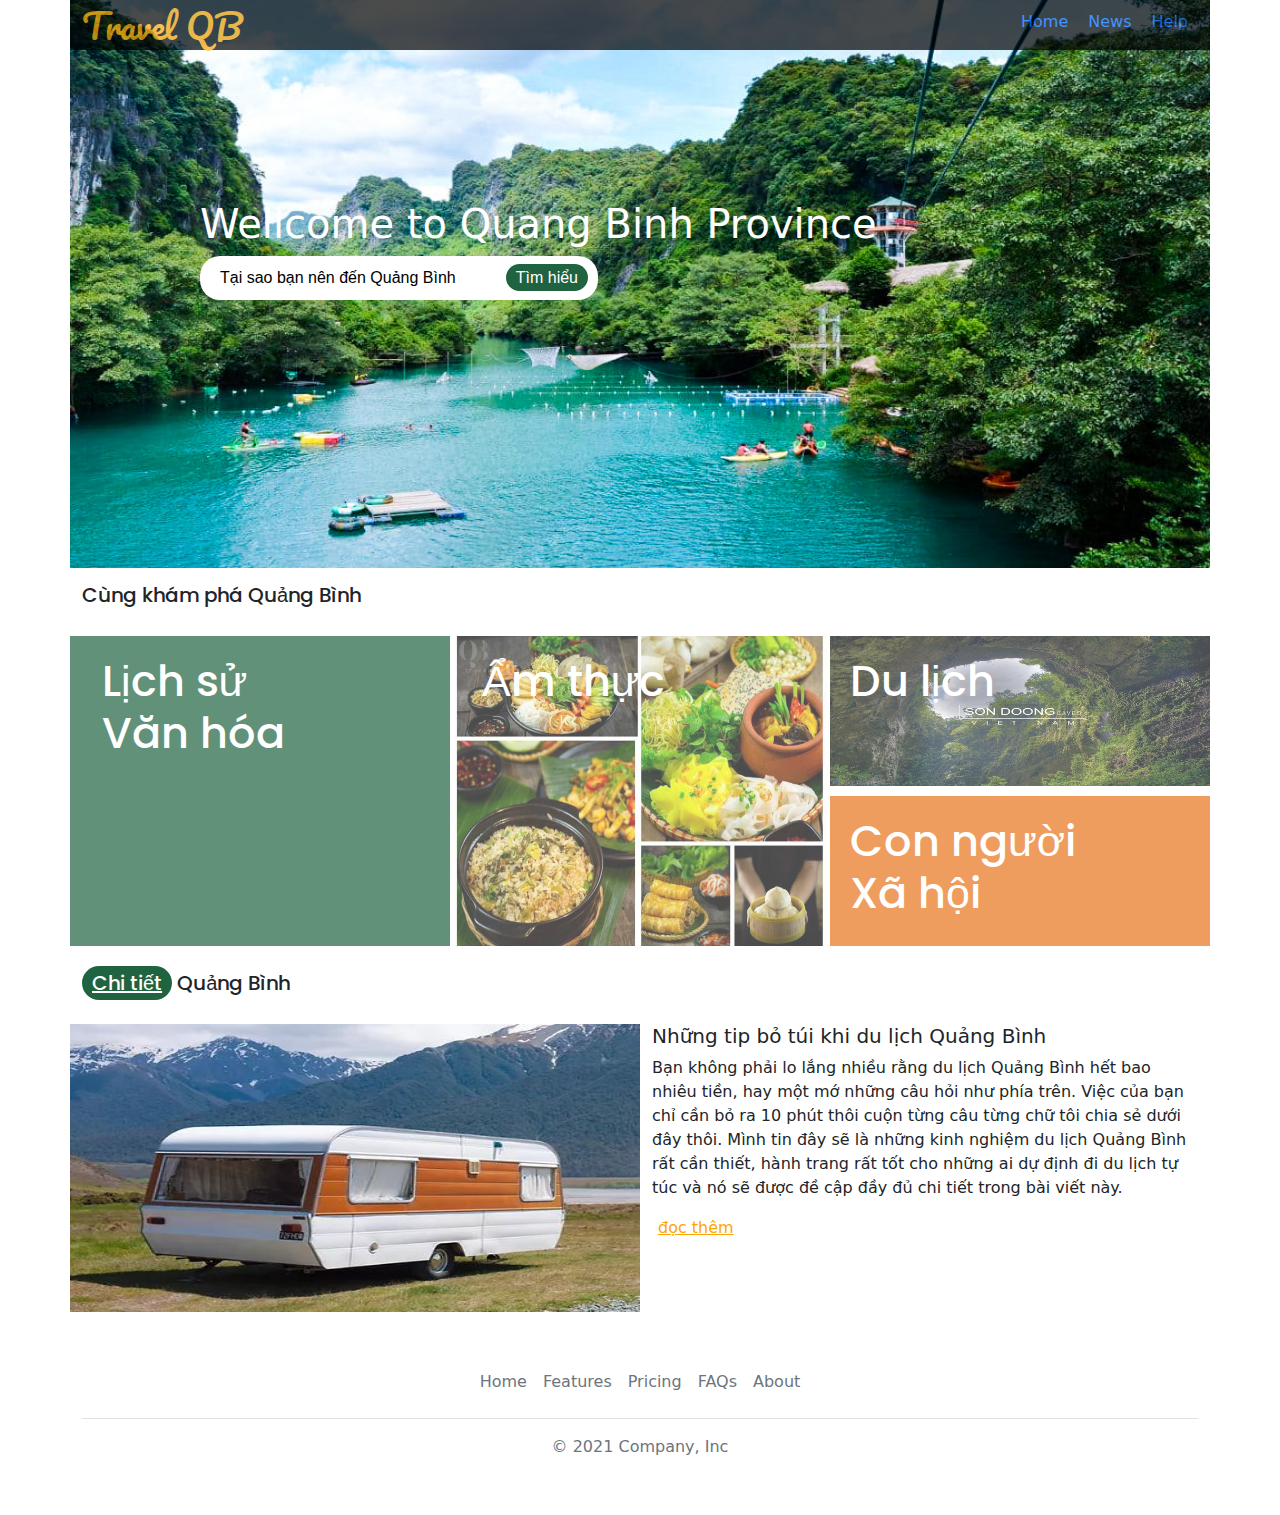
<file: index.html>
<!DOCTYPE html>
<html>
<head>
	
	<!-- Google Tag Manager -->
<script>(function(w,d,s,l,i){w[l]=w[l]||[];w[l].push({'gtm.start':
new Date().getTime(),event:'gtm.js'});var f=d.getElementsByTagName(s)[0],
j=d.createElement(s),dl=l!='dataLayer'?'&l='+l:'';j.async=true;j.src=
'https://www.googletagmanager.com/gtm.js?id='+i+dl;f.parentNode.insertBefore(j,f);
})(window,document,'script','dataLayer','GTM-NHPWD5P');</script>
<!-- End Google Tag Manager -->
	<!-- Global site tag (gtag.js) - Google Analytics -->
<script async src="https://www.googletagmanager.com/gtag/js?id=G-8WHDSGL8W9"></script>
<script>
  window.dataLayer = window.dataLayer || [];
  function gtag(){dataLayer.push(arguments);}
  gtag('js', new Date());

  gtag('config', 'G-8WHDSGL8W9');
</script>
	<meta name="google-site-verification" content="8Y1ejRKXP21ixnQK4YHH_pBcgqWuRgUYCcNgYUCGpN4" />
	<title>Du lịch khám phá Quảng Bình</title>
	<meta name="decripstion" content=" Du lịch Quảng Bình, những món ăn ngon ở Quảng Bình, những địa điểm nổi tiếng ở Quảng Bình"/>
	<meta name="keywords" content="du lich, quảng bình, son doong, động phong nha, suối nước mooc" />
	<meta charset="utf-8">
    	<meta name="viewport" content="width=device-width, initial-scale=1">
	<link href="https://fonts.googleapis.com/css2?family=Yanone+Kaffeesatz&display=swap" rel="stylesheet">
	<link href="https://fonts.googleapis.com/css2?family=Pacifico&family=Poppins:ital@0;1&family=Shizuru&family=Vujahday+Script&family=Yanone+Kaffeesatz&display=swap" rel="stylesheet">
	<link href="css/cssasm4.css" type="text/css" rel="stylesheet">
	<link href="css/bootstrap.min.css" rel="stylesheet">
	<link href="css/bootstrap-grid.min.css" rel="stylesheet">
	
</head>
<style>


</style>
<body>
<!-- Google Tag Manager (noscript) -->
<noscript><iframe src="https://www.googletagmanager.com/ns.html?id=GTM-NHPWD5P"
height="0" width="0" style="display:none;visibility:hidden"></iframe></noscript>
<!-- End Google Tag Manager (noscript) -->	
<div class="container" id="menubanner">
  <div class="row" id="wrapmenubanner">
		<nav id="menu">
				<span>Travel QB</span>
				<a href="page/tips.html">Help</a>
				<a href="page/tintuc.html">News</a>
				<a href="#">Home</a>
		</nav>
		<div id="banner">
			<div class="contentbanner">
				<h1> Wellcome to Quang Binh Province</h1>
				<p> Tại sao bạn nên đến Quảng Bình<a class="buto" href="page/lichsu.html">Tìm hiểu</a></p>
						
			</div>
		</div>
	</div>
 </div>		
<div class= "container titlemain ">
	<div class="row">
	<h5>Cùng khám phá Quảng Bình</h5>
	</div>
</div>
<div class="container" id="mainitem">
  <div class="row">
    <div class="col-lg-4 col-md-12 colum1" >
			<h4><a href="page/lichsu.html">Lịch sử Văn hóa</a></h4>
    </div>
    <div class="col-lg-4 col-md-12 colum2" >
			<h4><a href="page/amthuc.html">Ẩm thực</a></h4>
    </div>
	<div class="col-lg-4 " style="padding:0px">
		<div class="col-md-12 colum3">
			<h4><a href="page/dulich.html">Du lịch</a></h4>
		</div>
		<div class="col-md-12 colum4">
			<h4><a href="page/lichsu.html">Con người Xã hội</a></h4>
		</div>
    </div>
    </div>
  </div>
  <div class= "container titlemain ">
	<div class="row">
	<h5><a href="page/tintuc.html">Chi tiết</a> Quảng Bình</h5>
	</div>
</div>
 <div class="container" id="tips">
  <div class="row">
	<div class=" col-lg-6 col-md-12 columtips">
	<h4><a href="#"></a></h4>
	</div>
	<div class=" col-lg-6 col-md-12">
		<h5>Những tip bỏ túi khi du lịch Quảng Bình</h5>
		<p>Bạn không phải lo lắng nhiều rằng du lịch Quảng Bình hết bao nhiêu tiền, hay một mớ những câu hỏi như phía trên. Việc của bạn chỉ cần bỏ ra 10 phút thôi cuộn từng câu từng chữ tôi chia sẻ dưới đây thôi.
        Mình tin đây sẽ là những kinh nghiệm du lịch Quảng Bình rất cần thiết, hành trang rất tốt cho những ai dự định đi du lịch tự túc và nó sẽ được đề cập đầy đủ chi tiết trong bài viết này.</p>
		<a href="page/tips.html"> đọc thêm</a>
    </div>
  </div>
  
 </div>
<div class="container" id="footer">
  <footer class="py-3 my-4">
    <ul class="nav justify-content-center border-bottom pb-3 mb-3">
      <li class="nav-item"><a href="#" class="nav-link px-2 text-muted">Home</a></li>
      <li class="nav-item"><a href="#" class="nav-link px-2 text-muted">Features</a></li>
      <li class="nav-item"><a href="#" class="nav-link px-2 text-muted">Pricing</a></li>
      <li class="nav-item"><a href="#" class="nav-link px-2 text-muted">FAQs</a></li>
      <li class="nav-item"><a href="#" class="nav-link px-2 text-muted">About</a></li>
    </ul>
    <p class="text-center text-muted">&copy; 2021 Company, Inc</p>
  </footer>
</div>
</body>
<script src="js/jquery-3.6.0.min.js"></script>
<script src="js/bootstrap.min.js"></script>
</html>
</file>
<file: css/cssasm4.css>
#menu span{
color: orange;
font-family: 'Pacifico', cursive;
font-size: 20px;
padding-top: 20px;
}
*{
box-sizing: border-box;
}
#banner{
width: 100%;
height: 568px;
background-size: 100% 100%;
background-image: url("../imageqb/banner.jpg");
background-repeat: no-repeat;
background-clip: content-box;
margin-left: -100%;
padding: 0px;
}
#wrapmenubanner{
display: flex;
}
#menu{
width: 100%;
height: 50px;
background-color: black;
opacity: 0.7;
padding: 0px 12px;
background-clip: padding-box;
}
#menu a{
display: block;
float: right;
text-decoration: none;
padding: 10px;
}
.contentbanner{
position: absolute;
top: 200px;
left: 40px;
color: white;
}
.contentbanner p{
background-color: white;
padding-left: 20px;
border-radius: 20px;
color: black;
font-family: 'Yanone Kaffeesatz', sans-serif;
float: left;
}
.contentbanner a{
text-decoration:none;
background-color: rgb(31, 99, 64);;
padding: 0px 10px;
margin: 0px 5px 0px 20px;;
color: white;
font-family: 'Yanone Kaffeesatz', sans-serif;
border-radius: 20px;
}
.titlemain{
background-color:white;
}
.titlemain h5{
width:100%;
height: 60px;
font-family: 'Poppins', sans-serif;
padding-top: 15px;
}
.titlemain a{
background-color: rgb(31, 99, 64);
border-radius: 25px;
color: white;
padding: 3px 10px;
}
.colum1{
background-color: rgb(31, 99, 64);
margin: 0px 0px 10px 0px;
}
#mainitem h4{
width: 70%;
height: 260px;
padding: 40px 10px 0px 20px;
}
#mainitem a{
font-family: 'Poppins', sans-serif;
color: white;
font-size: 43px;
text-decoration: none;
}
.colum2{
margin: 0px 0px 10px 0px;
background-size: 100% 100%;
background-image: url("../imageqb/amthuc.jpg");
bacground-repeat: no-repeat;
background-clip: padding-box;
opacity: 0.7;
}
.colum2:hover{
opacity: 1;
}
.colum3{
margin: 0px 0px 10px 0px;
background-image: url("../imageqb/sondoon3.jpg");
bacground-repeat: no-repeat;
background-size: 100% 100%;
background-clip: padding-box;
opacity: 0.7;
}
.colum3:hover{
opacity: 1;
}
.colum4{
background-color: #E9741C;
margin: 0px 0px 10px 0px;
}
.columtips{
margin: 0px 0px 10px 0px;
background-image: url("../imageqb/tip3.jpg");
bacground-repeat: no-repeat;
background-size: 100% 100%;
background-clip: padding-box;
}
.columtips h4{
width: 70%;
height: 260px;
padding: 40px 10px 0px 20px;
}
#tips a{
color: orange;
padding: 0px 6px;
}
@media (min-width:992px){
#menu span{
color: orange;
font-family: 'Pacifico', cursive;
font-size: 34px;
padding-top: 10px;
}
.contentbanner{
position: absolute;
top: 200px;
left: 200px;
color: white;
}
.contentbanner p{
background-color: white;
border-radius: 20px;
color: black;
font-family: sans-serif;
float: left;
padding: 10px 0px 10px 20px;
margin: 0px;
}
.contentbanner a{
text-decoration:none;
background-color: rgb(31, 99, 64);
padding: 5px 10px;
margin: 5px 10px 10px 50px;
color: white;
font-family: sans-serif;
border-radius: 20px;
}
.colum1{
background-color: rgb(31, 99, 64);
margin: 0px 0px 10px 0px;
opacity: 0.7;
}
.colum1:hover{
opacity: 1;
}
#mainitem h4{
width: 70%;
height: 150px;
padding: 20px 10px 0px 20px;
}
#mainitem a{
font-family: 'Poppins', sans-serif;
color: white;
font-size: 43px;
text-decoration: none;
}
.colum2{
margin: 0px 0px 10px 0px;
background-size: 100% 100%;
background-image: url("../imageqb/amthuc.jpg");
bacground-repeat: no-repeat;
background-clip: padding-box;
opacity: 0.7;
}
.colum2:hover{
opacity: 1;
}
.colum3{
margin: 0px 0px 10px 0px;
background-image: url("../imageqb/sondoon3.jpg");
bacground-repeat: no-repeat;
background-size: 100% 100%;
background-clip: padding-box;
opacity: 0.7;
}
.colum3:hover{
opacity: 1;
}
.colum4{
background-color: #E9741C;
margin: 0px 0px 10px 0px;
opacity: 0.7;
}
.colum4:hover{
opacity: 1;
}
.columtips h4{
width: 70%;
height: 280px;
}
}
</file>
